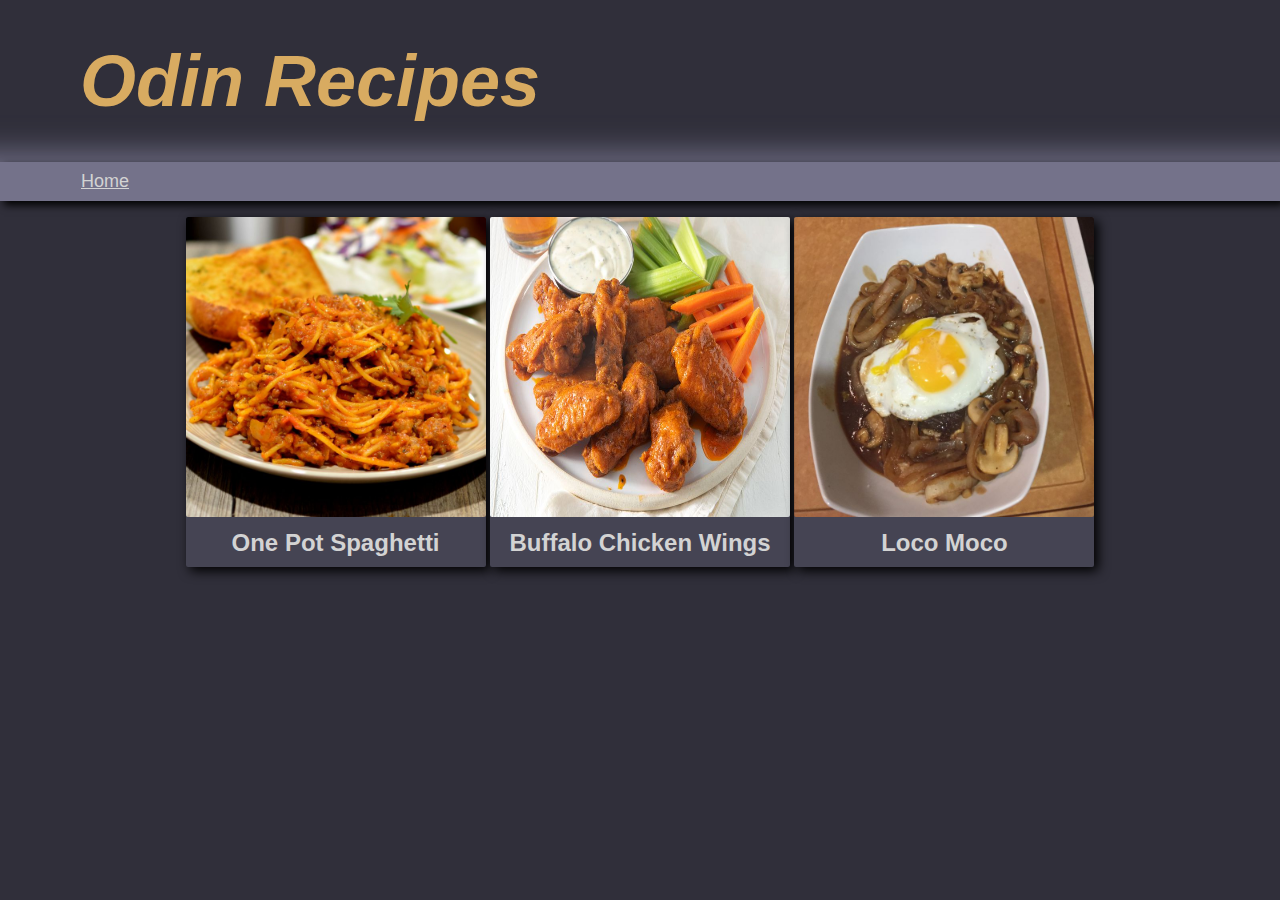
<file: index.html>
<!DOCTYPE html>
<html lang="en">
	<head>
		<meta charset="utf-8">
		<title>Odin Recipes</title>
		<link rel="stylesheet" href="./style2.css">
	</head>
	<body>
		<div class="title">
			<h1><i>Odin Recipes</i></h1>
		</div>
		<div class="navbar">
			<a href="./index.html">Home</a>
		</div>
		<div class="box" id="main">
			<ul>
				<li><img src="./images/spaghetti.jpg" alt="plate of spaghetti" height="280px" width="280px"><a href="./recipes/spaghetti.html">One Pot Spaghetti</a></li>
				<li><img src="./images/wings.jpg" alt="plate of wings" height="280px" width="280px"><a href="./recipes/wings.html">Buffalo Chicken Wings</a></li>
				<li><img src="./images/locomoco.jpg" alt="plate of locomoco" height="280px" width="280px"><a href="./recipes/locomoco.html">Loco Moco</a></li>
			</ul>	
		</div>	
	</body>
</html>
</file>
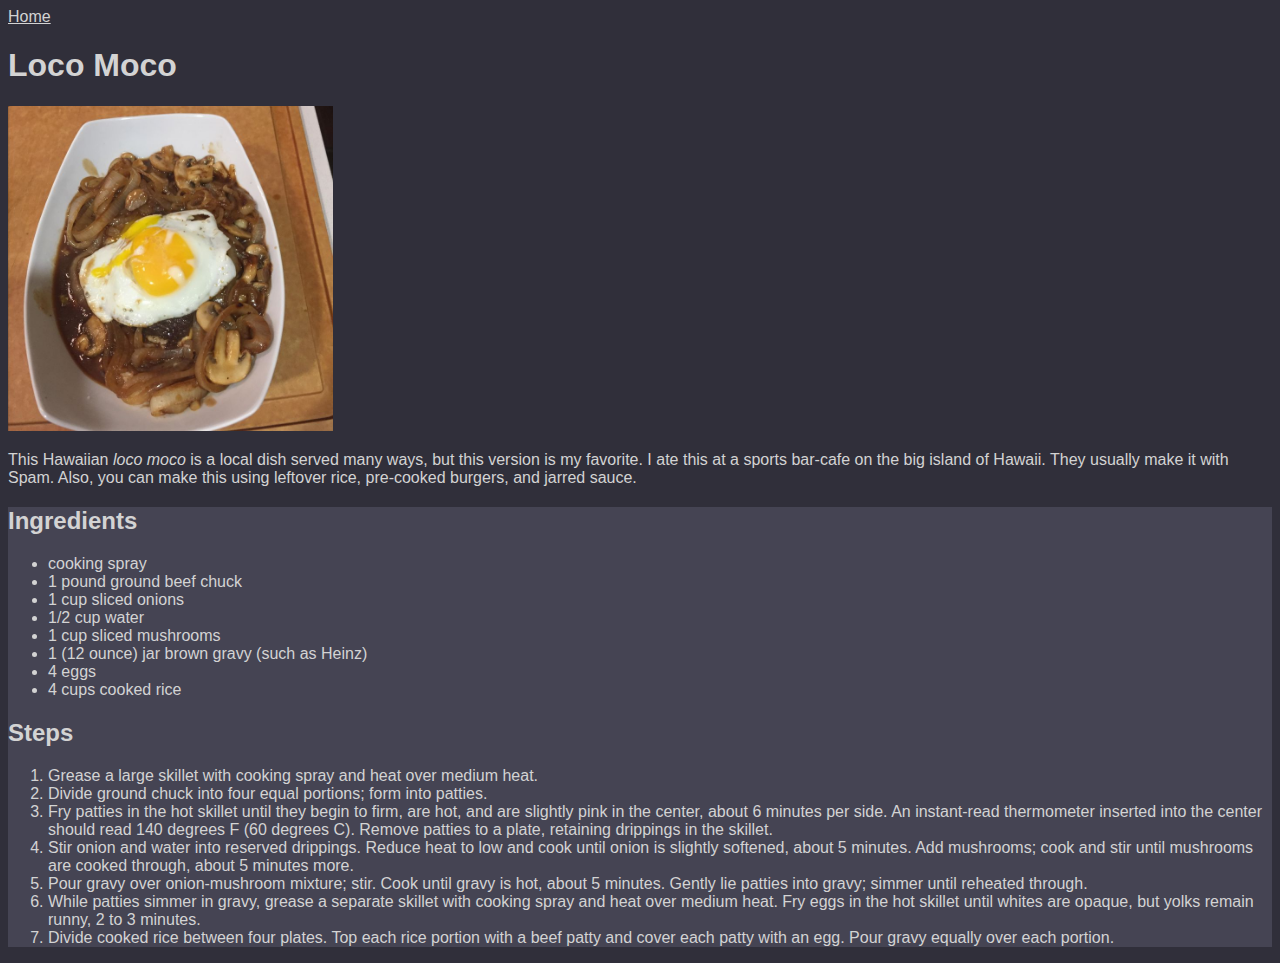
<file: recipes/locomoco.html>
<!DOCTYPE html>
<html lang="en">
    <head>
        <meta charset="utf-8">
        <title>Loco Moco</title>
        <link rel="stylesheet" href="../style.css">
    </head>
    <body>
        <a href="../index.html">Home</a>
        <h1>Loco Moco</h1>
        <img src="../images/locomoco.jpg" alt="Loco Moco topped with a sunny side egg, gravy and sauted mushrooms and onions." height="325" height="325">
        <p>This Hawaiian <em>loco moco</em> is a local dish served many ways, but this version is my favorite. I ate this at a sports bar-cafe on the big island of Hawaii. They usually make it with Spam. Also, you can make this using leftover rice, pre-cooked burgers, and jarred sauce.</p>
        <div>
            <h2>Ingredients</h2>
            <ul>
                <li>cooking spray</li>
                <li>1 pound ground beef chuck</li>
                <li>1 cup sliced onions</li>
                <li>1/2 cup water</li>
                <li>1 cup sliced mushrooms</li>
                <li>1 (12 ounce) jar brown gravy (such as Heinz)</li>
                <li>4 eggs</li>
                <li>4 cups cooked rice</li>
            </ul>
            <h2>Steps</h2>
            <ol>
                <li>Grease a large skillet with cooking spray and heat over medium heat.</li>
                <li>Divide ground chuck into four equal portions; form into patties.</li>
                <li>Fry patties in the hot skillet until they begin to firm, are hot, and are slightly pink in the center, about 6 minutes per side. An instant-read thermometer inserted into the center should read 140 degrees F (60 degrees C). Remove patties to a plate, retaining drippings in the skillet.</li>
                <li>Stir onion and water into reserved drippings. Reduce heat to low and cook until onion is slightly softened, about 5 minutes. Add mushrooms; cook and stir until mushrooms are cooked through, about 5 minutes more.</li>
                <li>Pour gravy over onion-mushroom mixture; stir. Cook until gravy is hot, about 5 minutes. Gently lie patties into gravy; simmer until reheated through.</li>
                <li>While patties simmer in gravy, grease a separate skillet with cooking spray and heat over medium heat. Fry eggs in the hot skillet until whites are opaque, but yolks remain runny, 2 to 3 minutes.</li>
                <li>Divide cooked rice between four plates. Top each rice portion with a beef patty and cover each patty with an egg. Pour gravy equally over each portion.</li>
            </ol>
        </div>
    </body>
</html>
</file>
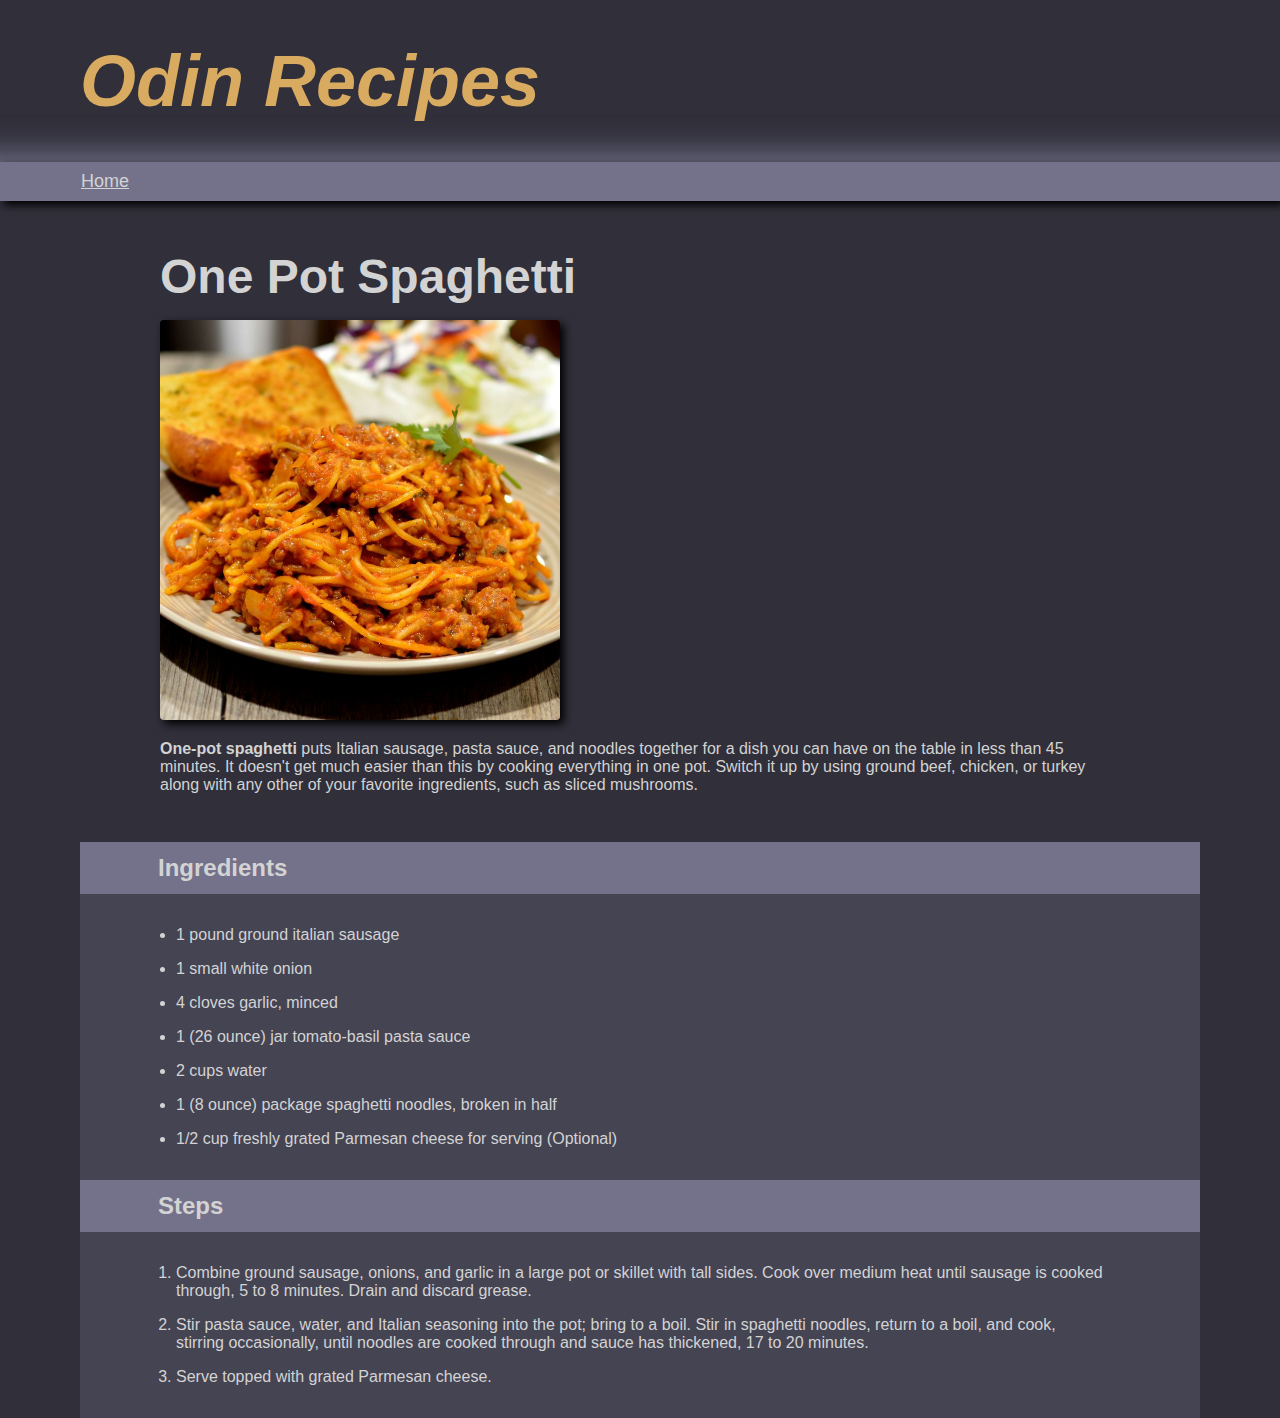
<file: recipes/spaghetti.html>
<!DOCTYPE html>
<html lang="en">
	<head>
		<meta charset="utf-8">
		<title>One Pot Spaghetti</title>
		<link rel="stylesheet" href="../style2.css">
	</head>
	<body>
		<div class="title">
			<h1><i>Odin Recipes</i></h1>
		</div>
		<div class="navbar">
			<a href="../index.html">Home</a>
		</div>
		<div class="box">
			<div class="content">
				<div class="overview">
					<h2>One Pot Spaghetti</h2>
					<img class="imgfloat" src="../images/spaghetti.jpg" alt="A plate of spaghetti garnished with basil and a side of garlic butter toast." height="325" width="325">
					<p><strong>One-pot spaghetti</strong> puts Italian sausage, pasta sauce, and noodles together for a dish you can have on the table in less than 45 minutes. It doesn't get much easier than this by cooking everything in one pot. Switch it up by using ground beef, chicken, or turkey along with any other of your favorite ingredients, such as sliced mushrooms.</p>
				</div>
				<div class="recipe">
					<h3>Ingredients</h3>
					<ul>
						<li>1 pound ground italian sausage</li>
						<li>1 small white onion</li>
						<li>4 cloves garlic, minced</li>
						<li>1 (26 ounce) jar tomato-basil pasta sauce</li>
						<li>2 cups water</li>
						<li>1 (8 ounce) package spaghetti noodles, broken in half</li>
						<li>1/2 cup freshly grated Parmesan cheese for serving (Optional)</li>
					</ul>
					<h3>Steps</h3>
					<ol>
						<li>Combine ground sausage, onions, and garlic in a large pot or skillet with tall sides. Cook over medium heat until sausage is cooked through, 5 to 8 minutes. Drain and discard grease.</li>
						<li>Stir pasta sauce, water, and Italian seasoning into the pot; bring to a boil. Stir in spaghetti noodles, return to a boil, and cook, stirring occasionally, until noodles are cooked through and sauce has thickened, 17 to 20 minutes.</li>
						<li>Serve topped with grated Parmesan cheese.</li>
					</ol>
				</div>
			</div>
		</div>
	</body>
</html>
</file>
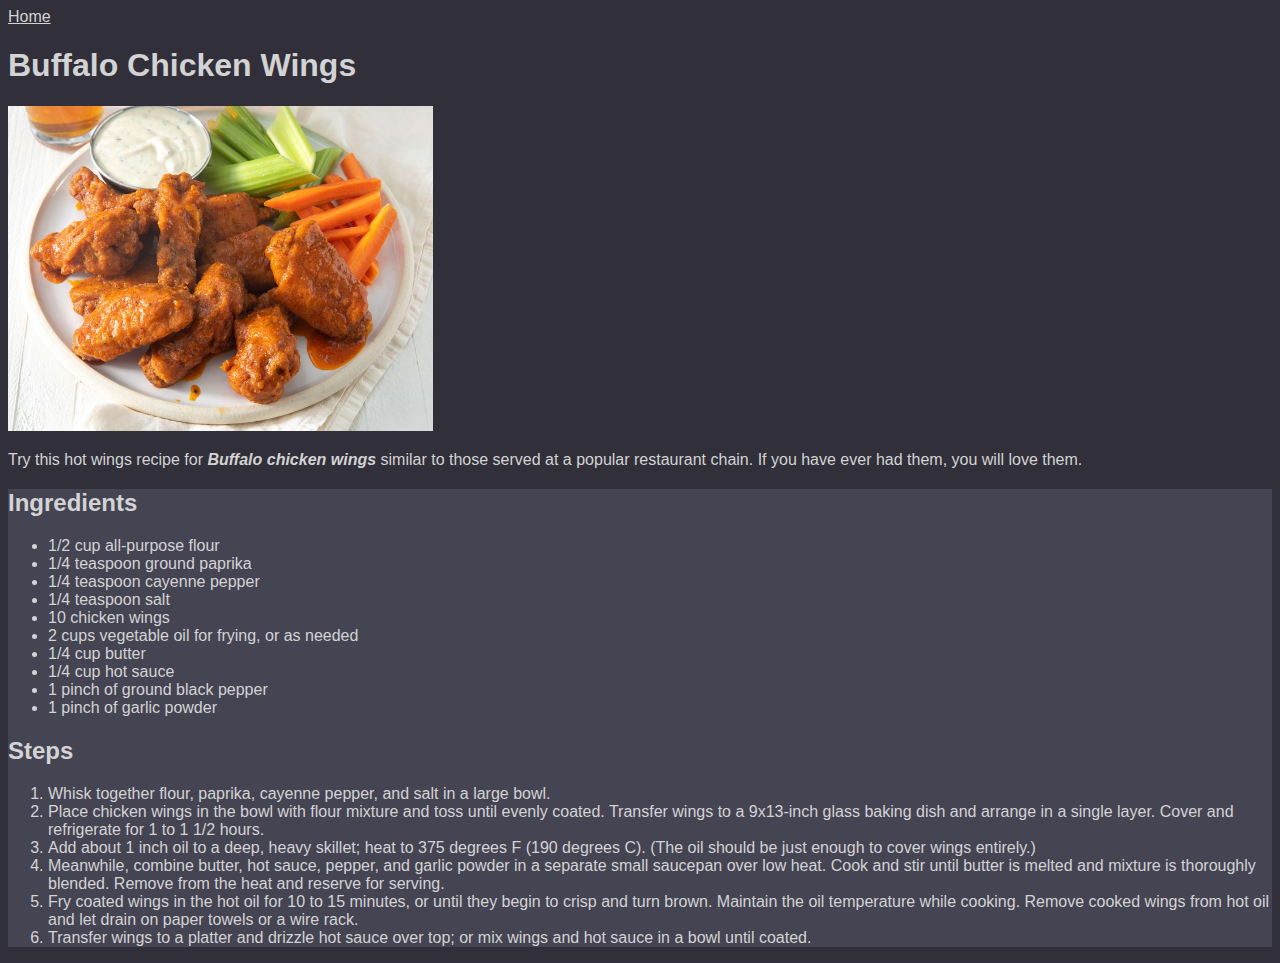
<file: recipes/wings.html>
<!DOCTYPE html>
<html lang="en">
    <head>
        <meta charset="utf-8">
        <title>Buffalo Chicken Wings</title>
        <link rel="stylesheet" href="../style.css">
    </head>
    <body>
        <a href="../index.html">Home</a>
        <h1>Buffalo Chicken Wings</h1>
        <img src="../images/wings.jpg" alt="Saucy buffalo chicken wings with a side of carrot, celery, and ranch" height="325" width="425"> 
        <p>Try this hot wings recipe for <strong><em>Buffalo chicken wings</em></strong> similar to those served at a popular restaurant chain. If you have ever had them, you will love them.</p>
        <div>
            <h2>Ingredients</h2>
            <ul>
                <li>1/2 cup all-purpose flour</li>
                <li>1/4 teaspoon ground paprika</li>
                <li>1/4 teaspoon cayenne pepper</li>
                <li>1/4 teaspoon salt</li>
                <li>10 chicken wings</li>
                <li>2 cups vegetable oil for frying, or as needed</li>
                <li>1/4 cup butter</li>
                <li>1/4 cup hot sauce</li>
                <li>1 pinch of ground black pepper</li>
                <li>1 pinch of garlic powder</li>
            </ul>
            <h2>Steps</h2>
            <ol>
                <li>Whisk together flour, paprika, cayenne pepper, and salt in a large bowl.</li>
                <li>Place chicken wings in the bowl with flour mixture and toss until evenly coated. Transfer wings to a 9x13-inch glass baking dish and arrange in a single layer. Cover and refrigerate for 1 to 1 1/2 hours.</li>
                <li>Add about 1 inch oil to a deep, heavy skillet; heat to 375 degrees F (190 degrees C). (The oil should be just enough to cover wings entirely.)</li>
                <li>Meanwhile, combine butter, hot sauce, pepper, and garlic powder in a separate small saucepan over low heat. Cook and stir until butter is melted and mixture is thoroughly blended. Remove from the heat and reserve for serving.</li>
                <li>Fry coated wings in the hot oil for 10 to 15 minutes, or until they begin to crisp and turn brown. Maintain the oil temperature while cooking. Remove cooked wings from hot oil and let drain on paper towels or a wire rack.</li>
                <li>Transfer wings to a platter and drizzle hot sauce over top; or mix wings and hot sauce in a bowl until coated.</li>
            </ol>
        </div>
    </body>
</html>
</file>
<file: style2.css>
* {

    box-sizing: border-box;
    margin: 0;
    padding: 0;

}

body {
    background-color: #302f3a;
    font-family: Arial, Helvetica, sans-serif;
    color:#d3d3d3;
}

body a {
    color:#d3d3d3;
}

.box {
    margin: 0 4em;
}

.title {
    padding: 0 5rem;
    box-shadow: -1rem -4rem 2rem -3.5rem #74728a inset;
}
.title h1 {
    font-size: 72px;
    padding: 2.5rem 0;
    color: #d8ab61;
    font-style: italic;
}

.navbar {
    background-color: #74728a;
    padding: .5em 0;
    font-size: 18px;
    box-shadow: 4px 4px 8px black;
}

.navbar a{
    margin: 0 4.5em;
    padding: .5em 0;
}

.overview {
    margin: 3em 6em;
}

.recipe {
    background-color: #454453;
    margin: 0 1em;
}

.imgfloat {
    margin: 1em 0 1em;
    border-radius: 4px;
    box-shadow: 4px 4px 8px black;
    height: auto;
    width: 400px;
}

h2 {
    font-size: 48px;
}

.recipe h3 {
    font-size: 24px;
    padding: .5em 3.25em;
    background-color: #74728a;
}

ul,
ol {
    padding: 1em 0;
}

.recipe li {
    margin: 1em 6em;
}

#main {
    text-align: center;
}

#main li {
    display: inline-block;
    background-color: #454453;
    text-align: center;
    height: 350px;
    width: 300px;
    border-radius: 2px;
    box-shadow: 4px 4px 12px #000;
}

#main img {
    height: 300px;
    width: 300px;
    display: block;
    margin: auto;
    border-radius: 2px;
}

#main a {
    display: block;
    margin-top: 12px;
    font-size: 24px;
    text-decoration: none;
    font-weight: 700;
}
</file>
<file: style.css>
body {
    background-color: #302f3a;
    color: #d3d3d3;
    font-family: Arial, Helvetica, sans-serif;
}

div {
    background-color: #454453;
}

a {
    color:#d3d3d3;
}
</file>
